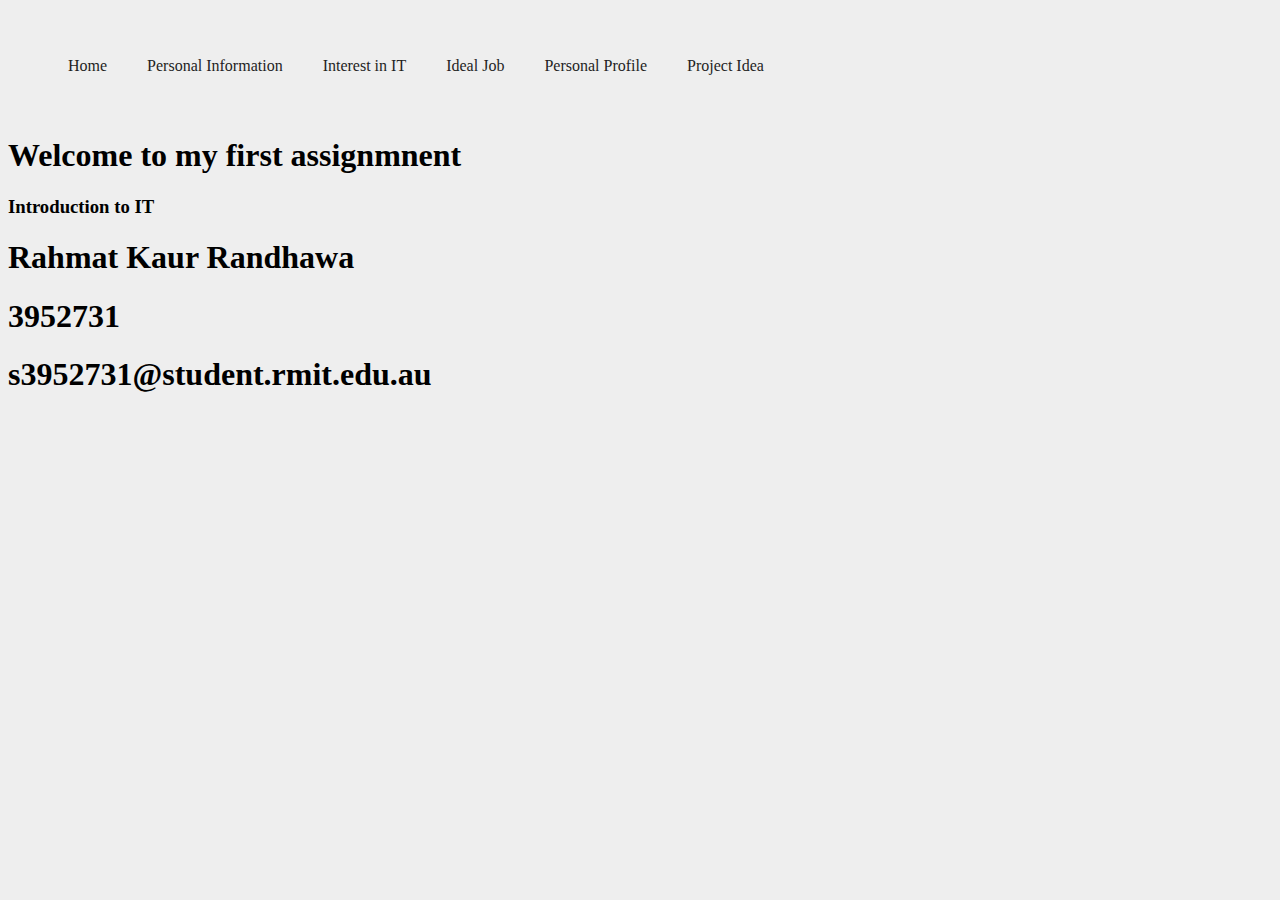
<file: index.html>
<!DOCTYPE html>
<html lang="en" dir="ltr">
  <head>
    <meta charset="utf-8">
    <title>Rahmat Assignment 1</title>
    <link rel="stylesheet" type="text/css" href="style.css">
  </head>
  <body>
    <nav>
      <ul>
        <li><a href="index.html">Home</a></li>
        <li><a href="personalinformation.html">Personal Information</a></li>
        <li><a href="interestinIT.html">Interest in IT</a></li>
        <li><a href="idealjob.html">Ideal Job</a></li>
        <li><a href="personalprofile.html">Personal Profile</a></li>
        <li><a href="projectidea.html">Project Idea</a></li>
      </ul>
    </nav>
    <h1>Welcome to my first assignmnent</h1>
    <h3>        Introduction to IT         </h3>
    
    
    <h1>Rahmat Kaur Randhawa</h1>
    <h1>3952731</14>
    <h1>s3952731@student.rmit.edu.au</h2>























  </body>
</html>
</file>
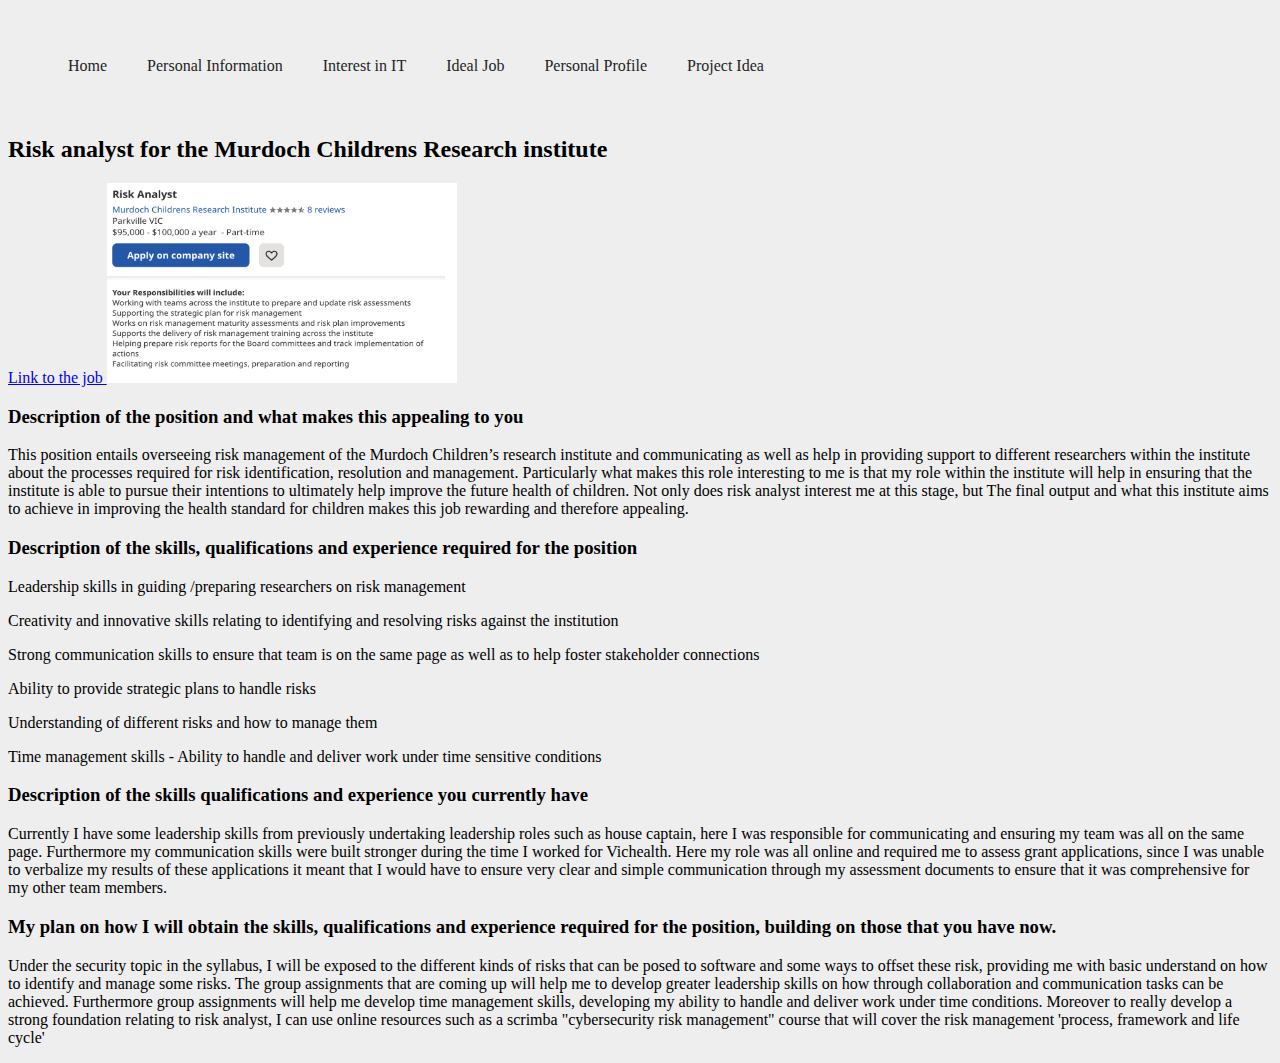
<file: idealjob.html>
<!DOCTYPE html>
<html lang="en" dir="ltr">
  <head>
    <meta charset="utf-8">
    <title>Rahmat Assignment 1</title>
    <link rel="stylesheet" type="text/css" href="style.css">
  </head>
  <body>
    <nav>
      <ul>
        <li><a href="index.html">Home</a></li>
        <li><a href="personalinformation.html">Personal Information</a></li>
        <li><a href="interestinIT.html">Interest in IT</a></li>
        <li><a href="idealjob.html">Ideal Job</a></li>
        <li><a href="personalprofile.html">Personal Profile</a></li>
        <li><a href="projectidea.html">Project Idea</a></li>
      </ul>
    </nav>


        <h2>Risk analyst for the Murdoch Childrens Research institute</h2>
        <a href="https://au.indeed.com/Cyber-Security-Analyst-jobs?vjk=70004f5debd3c80f" target="_blank">Link to the job
        </a>
        <img src="img/job.jpg" alt="" style= "width: 350px; height: 200px;"  >

        <h3>Description of the position and what makes this appealing to you</h3>
        <p>This position entails overseeing risk management of the Murdoch Children’s research institute and communicating as well as help in providing support to different researchers within the institute about the processes required for risk identification, resolution and management. Particularly what makes this role interesting to me is that my role within the institute will help in ensuring that the institute is able to pursue their intentions to ultimately help improve the future health of children. Not only does risk analyst interest me at this stage, but The final output and what this institute aims to achieve in improving the health standard for children makes this job rewarding and therefore appealing.</p>

        <h3>Description of the skills, qualifications and experience required for the position</h3>
        <p>Leadership skills in guiding /preparing researchers on risk management</p>
        <p>Creativity and innovative skills relating to identifying and resolving risks against the institution</p>
        <p>Strong communication skills to ensure that team is on the same page as well as to help foster stakeholder connections</p>
        <p>Ability to provide strategic plans to handle risks</p>
        <p>Understanding of different risks and how to manage them</p>
        <p>Time management skills - Ability to handle and deliver work under time sensitive conditions</p>


          <h3>Description of the skills qualifications and experience you currently have</h3>
          <p>Currently I have some leadership skills from previously undertaking leadership roles such as house captain, here I was responsible for communicating and ensuring my team was all on the same page. Furthermore my communication skills were built stronger during the time I worked for Vichealth. Here my role was all online and required me to assess grant applications, since I was unable to verbalize my results of these applications it meant that I would have to ensure very clear and simple communication through my assessment documents to ensure that it was comprehensive for my other team members. </p>

          <h3>My plan on how I will obtain the skills, qualifications and experience required for the position, building on those that you have now.</h3>
          <p>Under the security topic in the syllabus, I will be exposed to the different kinds of risks that can be posed to software and some ways to offset these risk, providing me with basic understand on how to identify and manage some risks. The group assignments that are coming up will help me to develop greater leadership skills on how through collaboration and communication tasks can be achieved. Furthermore group assignments will help me develop time management skills, developing my ability to handle and deliver work under time conditions. Moreover to really develop a strong foundation relating to risk analyst, I can use online resources such as a scrimba "cybersecurity risk management" course that will cover the risk management 'process, framework and life cycle'</p>
</file>
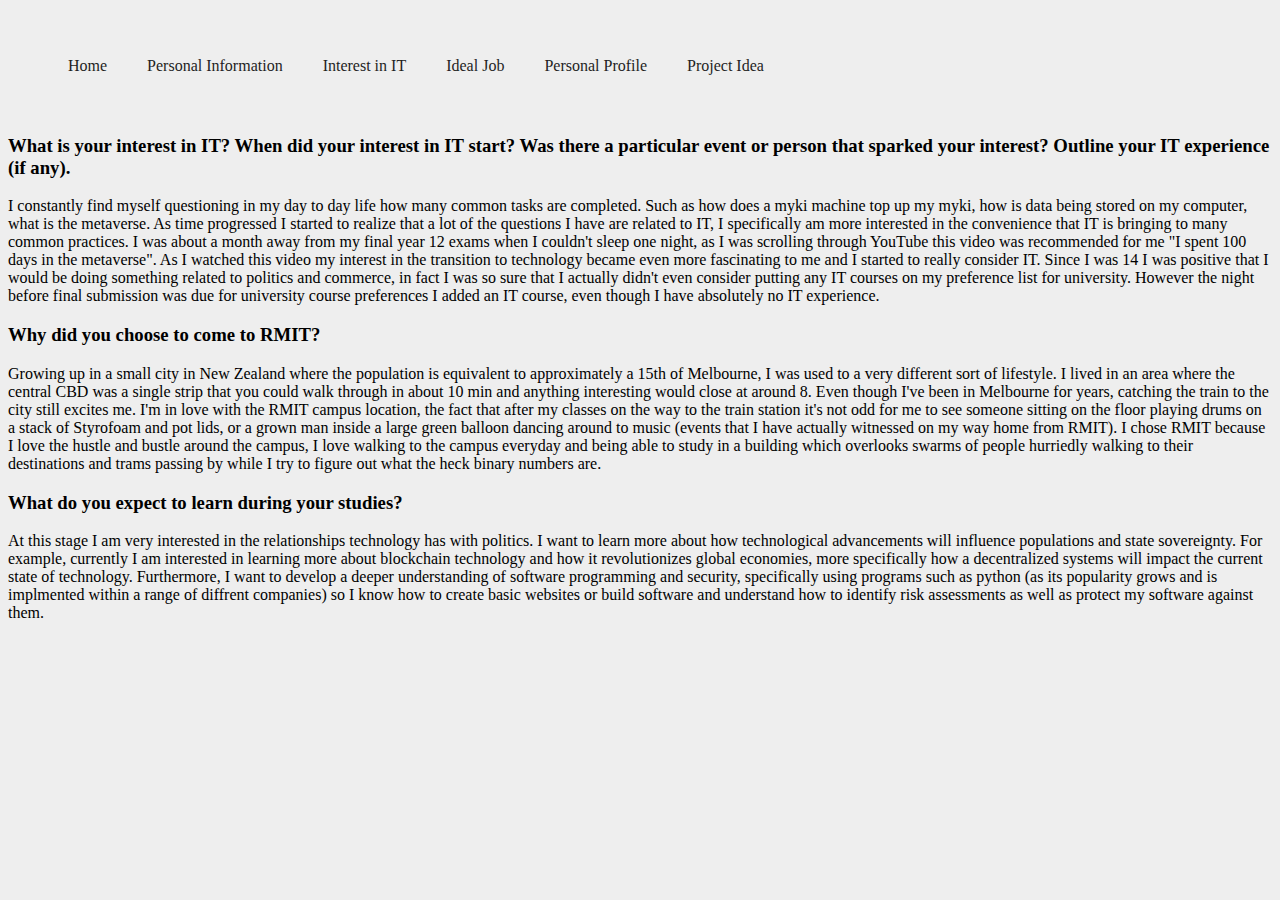
<file: interestinIT.html>
<!DOCTYPE html>
<html lang="en" dir="ltr">
  <head>
    <meta charset="utf-8">
    <title>Rahmat Assignment 1</title>
    <link rel="stylesheet" type="text/css" href="style.css">
  </head>
  <body>
    <nav>
      <ul>
        <li><a href="index.html">Home</a></li>
        <li><a href="personalinformation.html">Personal Information</a></li>
        <li><a href="interestinIT.html">Interest in IT</a></li>
        <li><a href="idealjob.html">Ideal Job</a></li>
        <li><a href="personalprofile.html">Personal Profile</a></li>
        <li><a href="projectidea.html">Project Idea</a></li>
      </ul>
    </nav>


    <h3>What is your interest in IT? When did your interest in IT start? Was there a particular event or person that sparked your interest? Outline your IT experience (if any).</h3>
    <p>I constantly find myself questioning in my day to day life how many common tasks are completed. Such as how does a myki machine top up my myki, how is data being stored on my computer, what is the metaverse. As time progressed I started to realize that a lot of the questions I have are related to IT, I specifically am more interested in the convenience that IT is bringing to many common practices. I was about a month away from my final year 12 exams when I couldn't sleep one night, as I was scrolling through YouTube this video was recommended for me "I spent 100 days in the metaverse". As I watched this video my interest in the transition to technology became even more fascinating to me and I started to really consider IT. Since I was 14 I was positive that I would be doing something related to politics and commerce, in fact I was so sure that I actually didn't even consider putting any IT courses on my preference list for university. However the night before final submission was due for university course preferences I added an IT course, even though I have absolutely no IT experience.</p>

    <h3>Why did you choose to come to RMIT? </h3>
    <p>Growing up in a small city in New Zealand where the population is equivalent to approximately a 15th of Melbourne, I was used to a very different sort of lifestyle. I lived in an area where the central CBD was a single strip that you could walk through in about 10 min and anything interesting would close at around 8. Even though I've been in Melbourne for years, catching the train to the city still excites me. I'm in love with the RMIT campus location, the fact that after my classes on the way to the train station it's not odd for me to see someone sitting on the floor playing drums on a stack of Styrofoam and pot lids, or a grown man inside a large green balloon dancing around to music (events that I have actually witnessed on my way home from RMIT). I chose RMIT because I love the hustle and bustle around the campus, I love walking to the campus everyday and being able to study in a building which overlooks swarms of people hurriedly walking to their destinations and trams passing by while I try to figure out what the heck binary numbers are.</p>

    <h3>What do you expect to learn during your studies?</h3>
    <p>At this stage I am very interested in the relationships technology has with politics. I want to learn more about how technological advancements will influence populations and state sovereignty. For example, currently I am interested in learning more about blockchain technology and how it revolutionizes global economies, more specifically how a decentralized systems will impact the current state of technology. Furthermore, I want to develop a deeper understanding of software programming and security, specifically using programs such as python (as its popularity grows and is implmented within a range of diffrent companies) so I know how to create basic websites or build software and understand how to identify risk assessments as well as protect my software against them. </p>
</file>
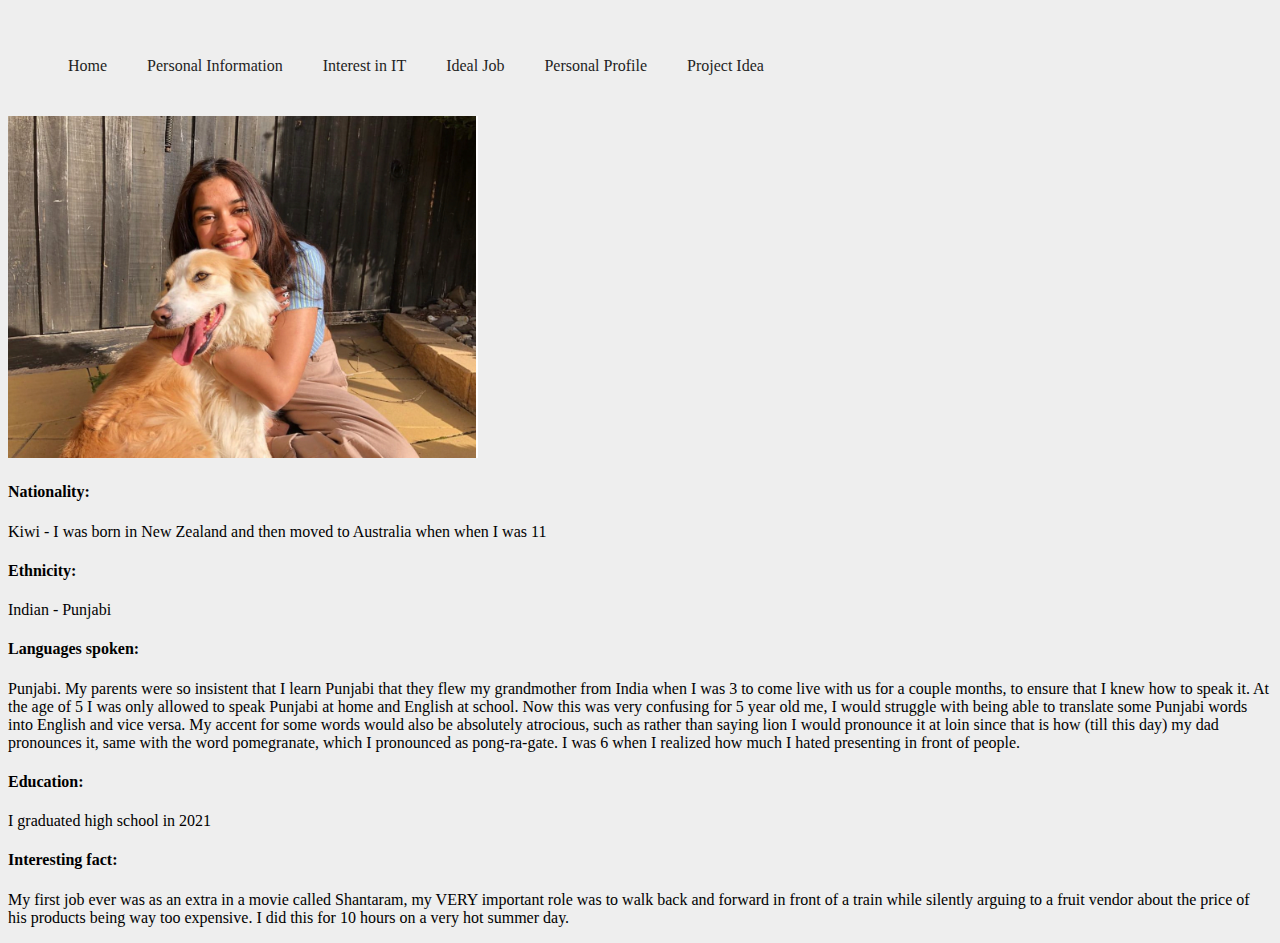
<file: personalinformation.html>
<!DOCTYPE html>
<html lang="en" dir="ltr">
  <head>
    <meta charset="utf-8">
    <title>Rahmat Assignment 1</title>
    <link rel="stylesheet" type="text/css" href="style.css">
  </head>
  <body>
    <nav>
      <ul>
        <li><a href="index.html">Home</a></li>
        <li><a href="personalinformation.html">Personal Information</a></li>
        <li><a href="interestinIT.html">Interest in IT</a></li>
        <li><a href="idealjob.html">Ideal Job</a></li>
        <li><a href="personalprofile.html">Personal Profile</a></li>
        <li><a href="projectidea.html">Project Idea</a></li>
      </ul>
    </nav>


    <img src="img/me.jpg" alt="">
    <h4>Nationality:</h4>
    <p>Kiwi - I was born in New Zealand and then moved to Australia when when I was 11</p>
    <h4>Ethnicity: </h4>
    <p>Indian - Punjabi</p>
    <h4>Languages spoken:</h4>
    <p> Punjabi.
    My parents were so insistent that I learn Punjabi that they flew my grandmother from India when I was 3 to come live with us for a couple months, to ensure that I knew how to speak it. At the age of 5 I was only allowed to speak Punjabi at home and English at school. Now this was very confusing for 5 year old me, I would struggle with being able to translate some Punjabi words into English and vice versa. My accent for some words would also be absolutely atrocious, such as rather than saying lion I would pronounce it at loin since that is how (till this day) my dad pronounces it, same with the word pomegranate, which I pronounced as pong-ra-gate. I was 6 when I realized how much I hated presenting in front of people.</p>
    <h4>Education:</h4>
    <p> I graduated high school in 2021</p>
    <h4>Interesting fact:</h4>
    <p> My first job ever was as an extra in a movie called Shantaram, my VERY important role was to walk back and forward in front of a train while silently arguing to a fruit vendor about the price of his products being way too expensive. I did this for 10 hours on a very hot summer day.</p>
</file>
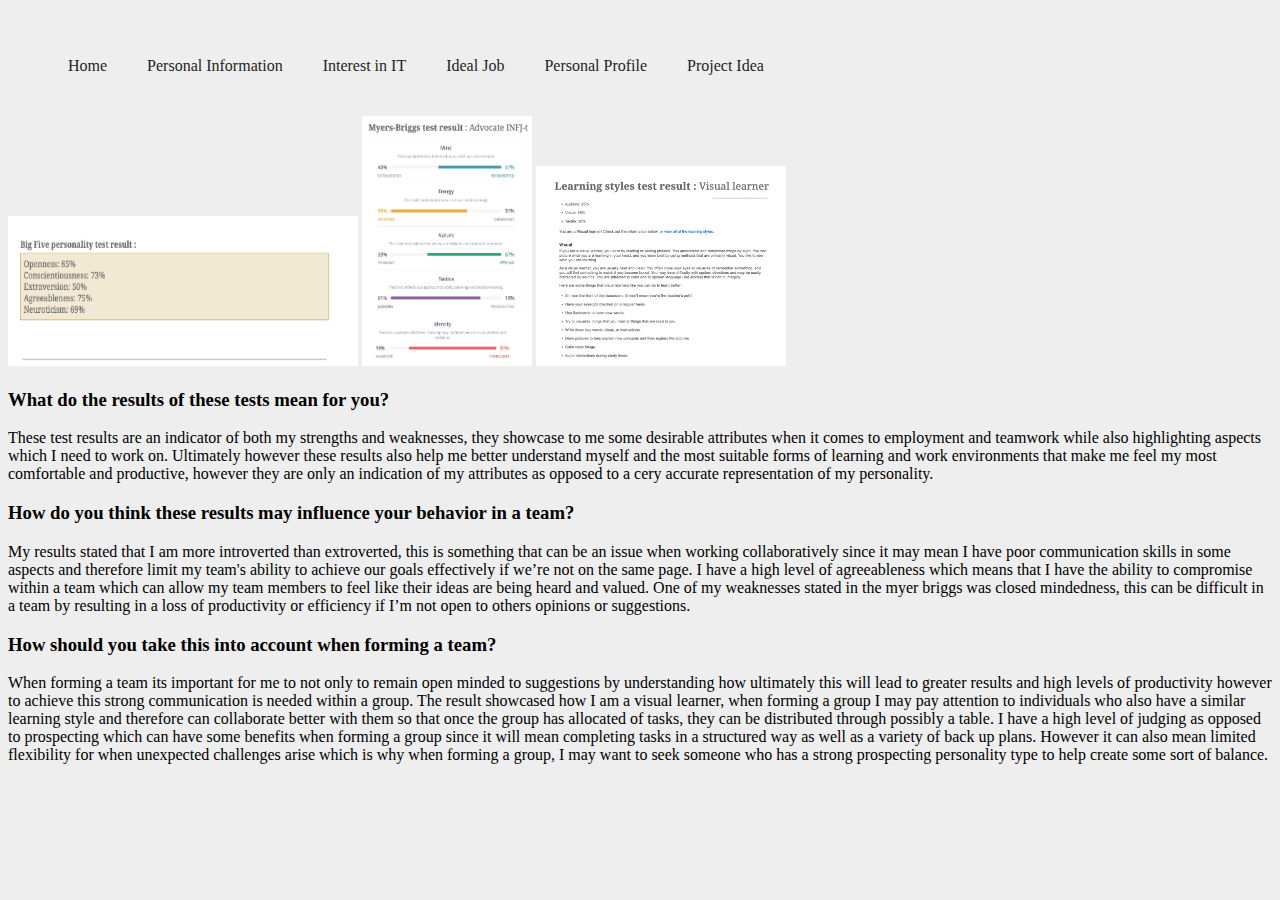
<file: personalprofile.html>
<!DOCTYPE html>
<html lang="en" dir="ltr">
  <head>
    <meta charset="utf-8">
    <title>Rahmat Assignment 1</title>
    <link rel="stylesheet" type="text/css" href="style.css">
  </head>
  <body>
    <nav>
      <ul>
        <li><a href="index.html">Home</a></li>
        <li><a href="personalinformation.html">Personal Information</a></li>
        <li><a href="interestinIT.html">Interest in IT</a></li>
        <li><a href="idealjob.html">Ideal Job</a></li>
        <li><a href="personalprofile.html">Personal Profile</a></li>
        <li><a href="projectidea.html">Project Idea</a></li>
      </ul>
    </nav>

    <img src="img/vs.jpg" alt="" style= "width: 350px; height: 150px;"  >
    <img src="img/mb.jpg" alt="" style= "width: 170px; height: 250px;"  >
    <img src="img/jp.jpg" alt="" style= "width: 250px; height: 200px;"  >
    <h3>What do the results of these tests mean for you?</h3>
    <p>These test results are an indicator of both my strengths and weaknesses, they showcase to me some desirable attributes when it comes to employment and teamwork while also highlighting aspects which I need to work on. Ultimately however these results also help me better understand myself and the most suitable forms of learning and work environments that make me feel my most comfortable and productive, however they are only an indication of my attributes as opposed to a cery accurate representation of my personality. </p>

    <h3>How do you think these results may influence your behavior in a team?</h3>
    <p>My results stated that I am more introverted than extroverted, this is something that can be an issue when working collaboratively since it may mean I have poor communication skills in some aspects and therefore limit my team's ability to achieve our goals effectively if we’re not on the same page. I have a high level of agreeableness which means that I have the ability to compromise within a team which can allow my team members to feel like their ideas are being heard and valued. One of my weaknesses stated in the myer briggs was closed mindedness, this can be difficult in a team by resulting in a loss of productivity or efficiency if I’m not open to others opinions or suggestions. </p>

    <h3>How should you take this into account when forming a team? </h3>
    <p>When forming a team its important for me to not only to remain open minded to suggestions by understanding how ultimately this will lead to greater results and high levels of productivity however to achieve this strong communication is needed within a group. The result showcased how I am a visual learner, when forming a group I may pay attention to individuals who also have a similar learning style and therefore can collaborate better with them so that once the group has allocated of tasks, they can be distributed through possibly a table. I have a high level of judging as opposed to prospecting which can have some benefits when forming a group since it will mean completing tasks in a structured way as well as a variety of back up plans. However it can also mean limited flexibility for when unexpected challenges arise which is why when forming a group, I may want to seek someone who has a strong prospecting personality type to help create some sort of balance. </p>
</file>
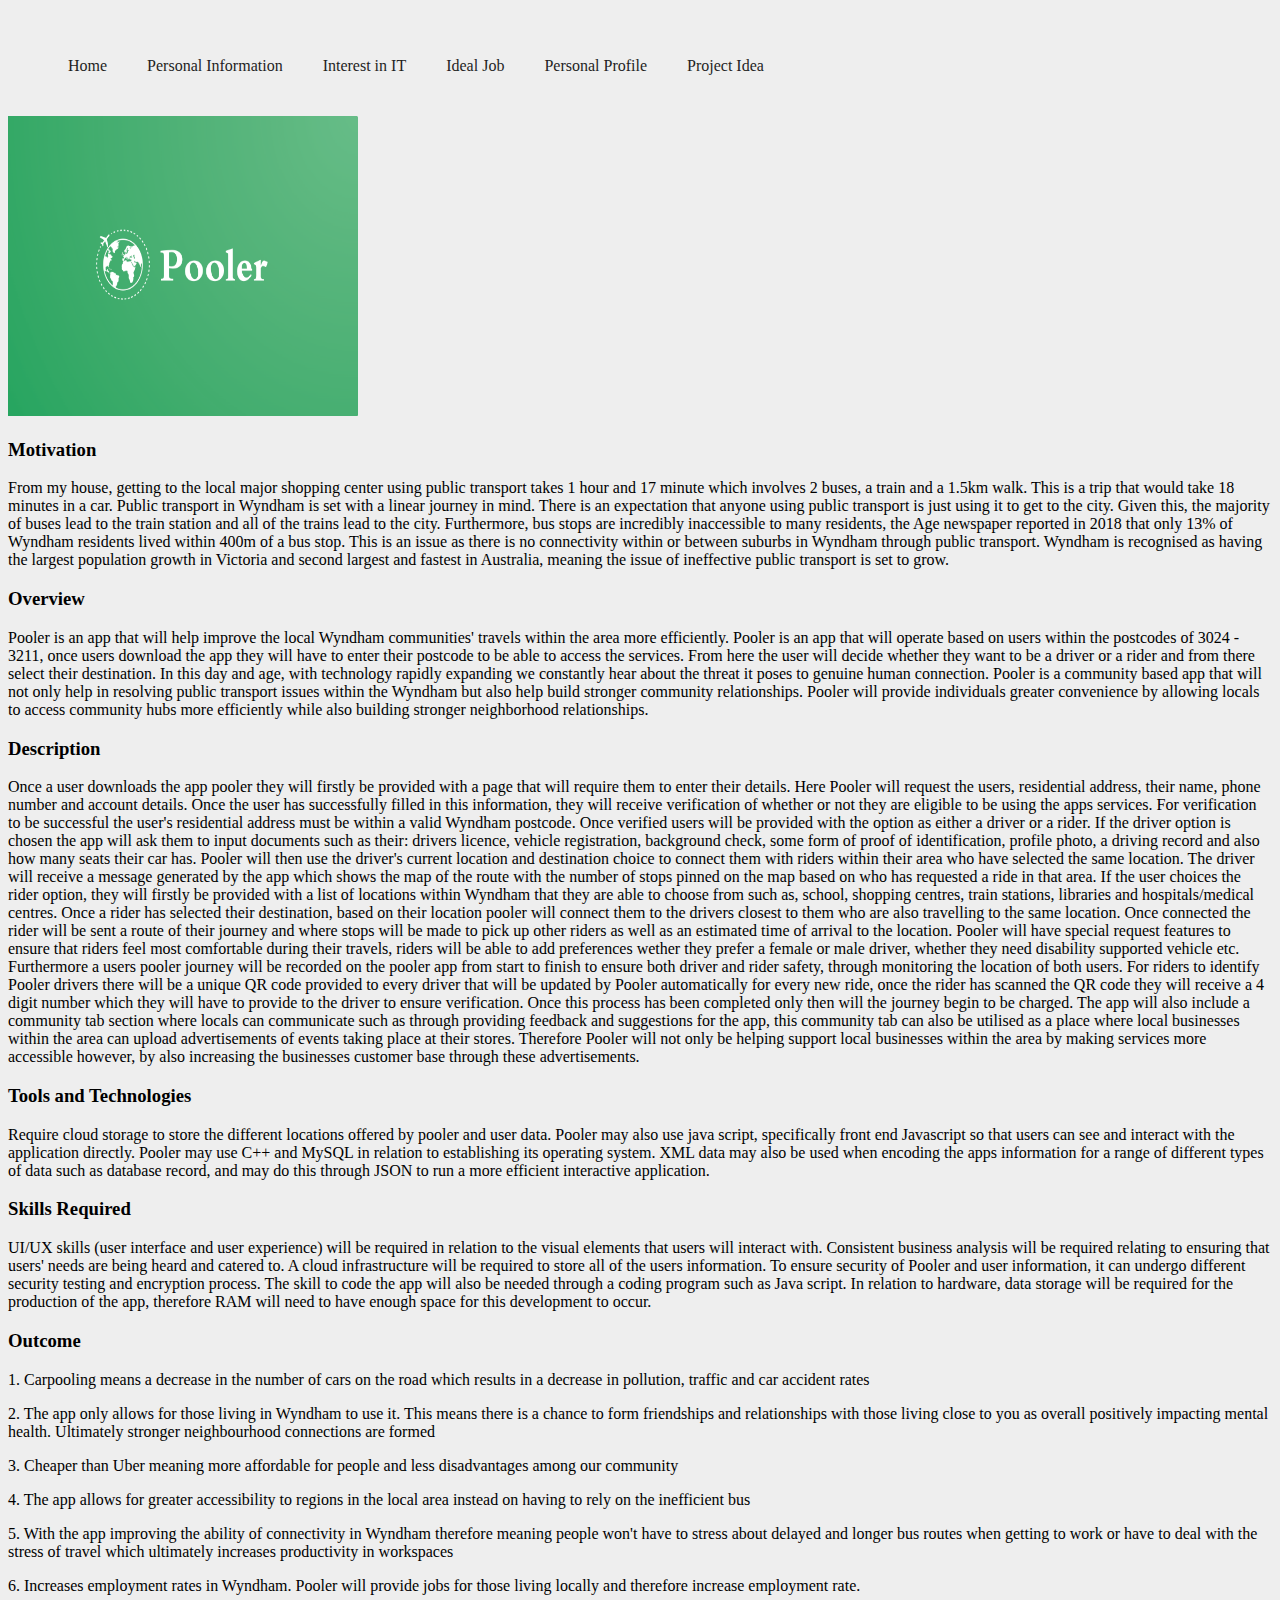
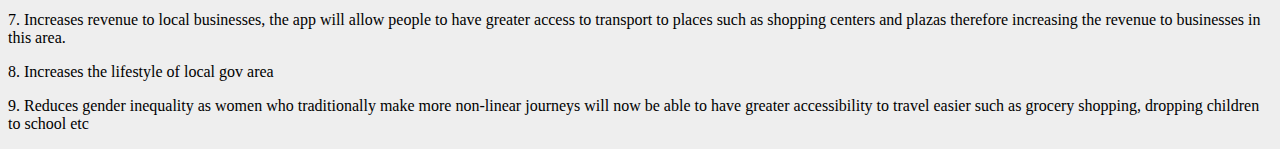
<file: projectidea.html>
<!DOCTYPE html>
<html lang="en" dir="ltr">
  <head>
    <meta charset="utf-8">
    <title>Rahmat Assignment 1</title>
    <link rel="stylesheet" type="text/css" href="style.css">
  </head>
  <body>
    <nav>
      <ul>
        <li><a href="index.html">Home</a></li>
        <li><a href="personalinformation.html">Personal Information</a></li>
        <li><a href="interestinIT.html">Interest in IT</a></li>
        <li><a href="idealjob.html">Ideal Job</a></li>
        <li><a href="personalprofile.html">Personal Profile</a></li>
        <li><a href="projectidea.html">Project Idea</a></li>
      </ul>
    </nav>


    <img src="img/pooler.jpg" alt="" style = "width: 350px; height: 300px;">
    <h3>Motivation</h3>
    <p>From my house, getting to the local major shopping center using public transport takes 1 hour and 17 minute which involves 2 buses, a train and a 1.5km walk. This is a trip that would take 18 minutes in a car. Public transport in Wyndham is set with a linear journey in mind. There is an expectation that anyone using public transport is just using it to get to the city. Given this, the majority of buses lead to the train station and all of the trains lead to the city. Furthermore, bus stops are incredibly inaccessible to many residents, the Age newspaper reported in 2018 that only 13% of Wyndham residents lived within 400m of a bus stop. This is an issue as there is no connectivity within or between suburbs in Wyndham through public transport. Wyndham is recognised as having the largest population growth in Victoria and second largest and fastest in Australia, meaning the issue of ineffective public transport is set to grow.</p>

    <h3>Overview</h3>
    <p>Pooler is an app that will help improve the local Wyndham communities' travels within the area more efficiently. Pooler is an app that will operate based on users within the postcodes of 3024 - 3211, once users download the app they will have to enter their postcode to be able to access the services. From here the user will decide whether they want to be a driver or a rider and from there select their destination. In this day and age, with technology rapidly expanding we constantly hear about the threat it poses to genuine human connection. Pooler is a community based app that will not only help in resolving public transport issues within the Wyndham but also help build stronger community relationships. Pooler will provide individuals greater convenience by allowing locals to access community hubs more efficiently while also building stronger neighborhood relationships.</p>

    <h3>Description</h3>
    <p>Once a user downloads the app pooler they will firstly be provided with a page that will require them to enter their details. Here Pooler will request the users, residential address, their name, phone number and account details. Once the user has successfully filled in this information, they will receive verification of whether or not they are eligible to be using the apps services. For verification to be successful the user's residential address must be within a valid Wyndham postcode. Once verified users will be provided with the option as either a driver or a rider. If the driver option is chosen the app will ask them to input documents such as their: drivers licence, vehicle registration, background check, some form of proof of identification, profile photo, a driving record and also how many seats their car has. Pooler will then use the driver's current location and destination choice to connect them with riders within their area who have selected the same location. The driver will receive a message generated by the app which shows the map of the route with the number of stops pinned on the map based on who has requested a ride in that area. If the user choices the rider option, they will firstly be provided with a list of locations within Wyndham that they are able to choose from such as, school, shopping centres, train stations, libraries and hospitals/medical centres. Once a rider has selected their destination, based on their location pooler will connect them to the drivers closest to them who are also travelling to the same location. Once connected the rider will be sent a route of their journey and where stops will be made to pick up other riders as well as an estimated time of arrival to the location. Pooler will have special request features to ensure that riders feel most comfortable during their travels, riders will be able to add preferences wether they prefer a female or male driver, whether they need disability supported vehicle etc. Furthermore a users pooler journey will be recorded on the pooler app from start to finish to ensure both driver and rider safety, through monitoring the location of both users. For riders to identify Pooler drivers there will be a unique QR code provided to every driver that  will be updated by Pooler automatically for every new ride, once the rider has scanned the QR code they will receive a 4 digit number which they will have to provide to the driver to ensure verification. Once this process has been completed only then will the journey begin to be charged. The app will also include a community tab section where locals can communicate such as through providing feedback and suggestions for the app, this community tab can also be utilised as a place where local businesses within the area can upload advertisements of events taking place at their stores. Therefore Pooler will not only be helping support local businesses within the area by making services more accessible however, by also increasing the businesses customer base through these advertisements. </p>

    <h3>Tools and Technologies</h3>
    <p>Require cloud storage to store the different locations offered by pooler and user data. Pooler may also use java script, specifically front end Javascript so that users can see and interact with the application directly. Pooler may use C++ and MySQL in relation to establishing its operating system. XML data may also be used when encoding the apps information for a range of different types of data such as database record, and may do this through JSON to run a more efficient interactive application.</p>

    <h3>Skills Required</h3>
    <p>UI/UX skills (user interface and user experience) will be required in relation to the visual elements that users will interact with. Consistent business analysis will be required relating to ensuring that users' needs are being heard and catered to. A cloud infrastructure will be required to store all of the users information. To ensure security of Pooler and user information, it can undergo different security testing and encryption process. The skill to code the app will also be needed through a coding program such as Java script. In relation to hardware, data storage will be required for the production of the app, therefore RAM will need to have enough space for this development to occur.</p>     
    <h3>Outcome</h3>
    <p>1. Carpooling means a decrease in the number of cars on the road which results in a decrease in pollution, traffic and car accident rates</p>
    <p>2. The app only allows for those living in Wyndham to use it. This means there is a chance to form friendships and relationships with those living close to you as overall positively impacting mental health. Ultimately stronger neighbourhood connections are formed</p>
    <p>3. Cheaper than Uber meaning more affordable for people and less disadvantages among our community</p>
    <p>4. The app allows for greater accessibility to regions in the local area instead on having to rely on the inefficient bus</p>
    <p>5. With the app improving the ability of connectivity in Wyndham therefore meaning people won't have to stress about delayed and longer bus routes when getting to work or have to deal with the stress of travel which ultimately increases productivity in workspaces</p>
    <p>6. Increases employment rates in Wyndham. Pooler will provide jobs for those living locally and therefore increase employment rate.</p>
    <p>7. Increases revenue to local businesses, the app will allow people to have greater access to transport to places such as shopping centers and plazas therefore increasing the revenue to businesses in this area.</p>
    <p>8. Increases the lifestyle of local gov area</p>
    <p>9. Reduces gender inequality as women who traditionally make more non-linear journeys will now be able to have greater accessibility to travel easier such as grocery shopping, dropping children to school etc</p>
</file>
<file: style.css>
body{
  background-color:#eee;
}

nav {
  width:100%;
  height: 100px;
  background-colour: #fff;
}

ul {

}

ul li {
  list-style: none;
  display: inline-block;
  float: left;
  line-height: 100px;
}

ul li a {
  display: block;
  text-decoration: none;
  font-size: : 14px
  font-family: arial;
  color: #1e1e1e;
  padding: 0 20px;
}

ul lia a:hover {
  colour: red;
}
</file>
